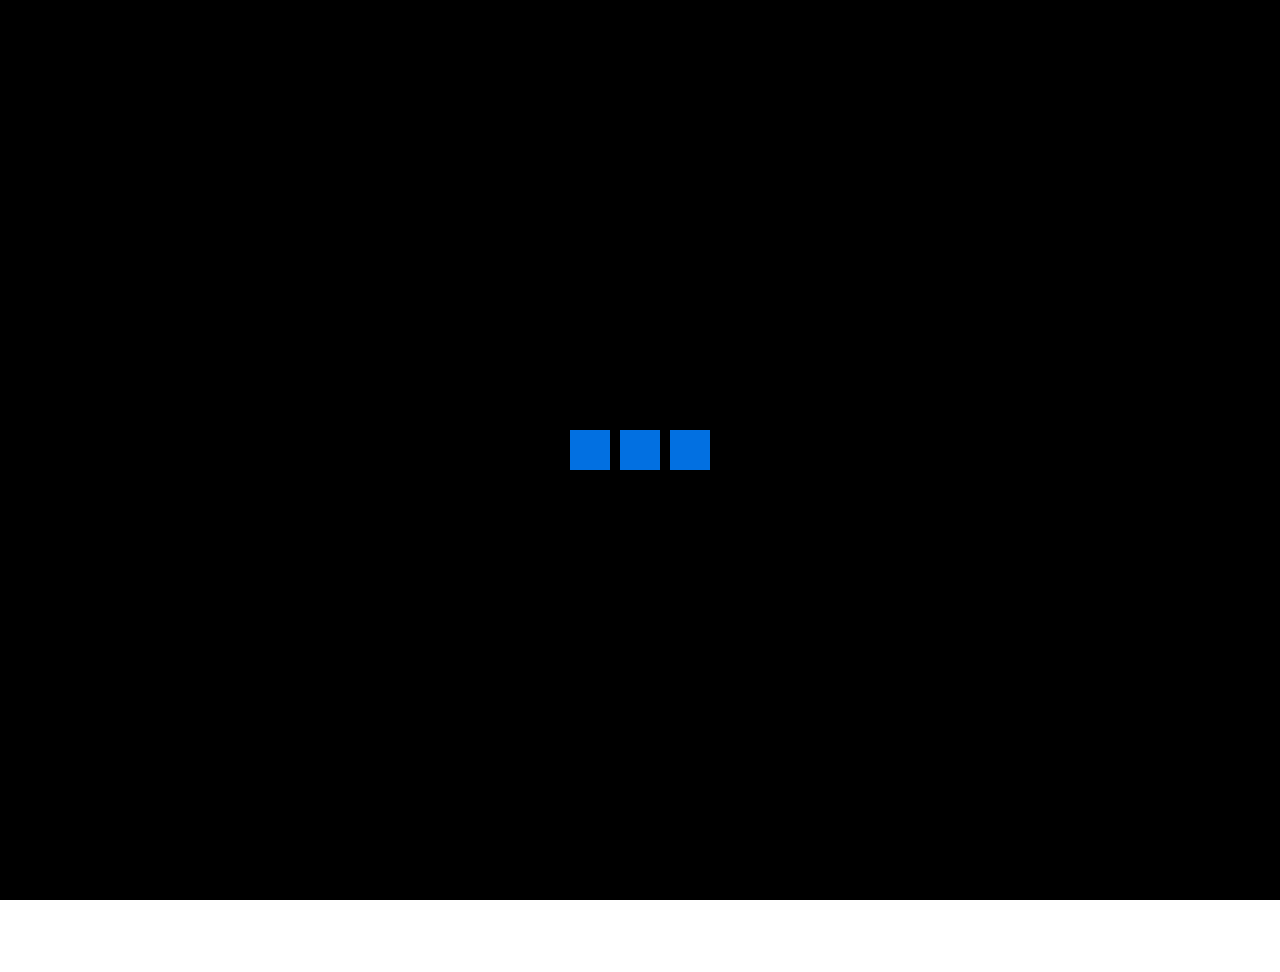
<file: index.html>
<!DOCTYPE html>
<html>
<head>
	<title>TechPath</title>
	<link rel="stylesheet" type="text/css" href="style.css">
</head>
	<div class="loader-wrapper">
		<div class="loader">
			<div class="box"></div>
			<div class="box"></div>
			<div class="box"></div>
		</div>
	</div>
	<body class="home-bg">
	<div class="container">
		<div class="header">
			<img src="logotransyes.png" class="logo">
			<div class="navbar">
				<a href="about.html">ABOUT</a>
				<a href="courses.html">COURSES</a>
				<a href="careers.html">CAREERS</a>
				<a href="applications.html">APPLICATIONS</a>
				<a href="contacts.html">CONTACTS</a>
			</div>
		</div>
		<div class="title">TECH<span class="path">PATH</span></div>
		<div class="subtitle">We lighten your ways</div>
	</div>
	<script>
		setTimeout(function() {
			document.querySelector('.loader-wrapper').style.opacity = '0';
			setTimeout(function() {
				document.querySelector('.loader-wrapper').style.display = 'none';
			}, 1000);
		}, 5000);
	</script>
</body>
</html>
</file>
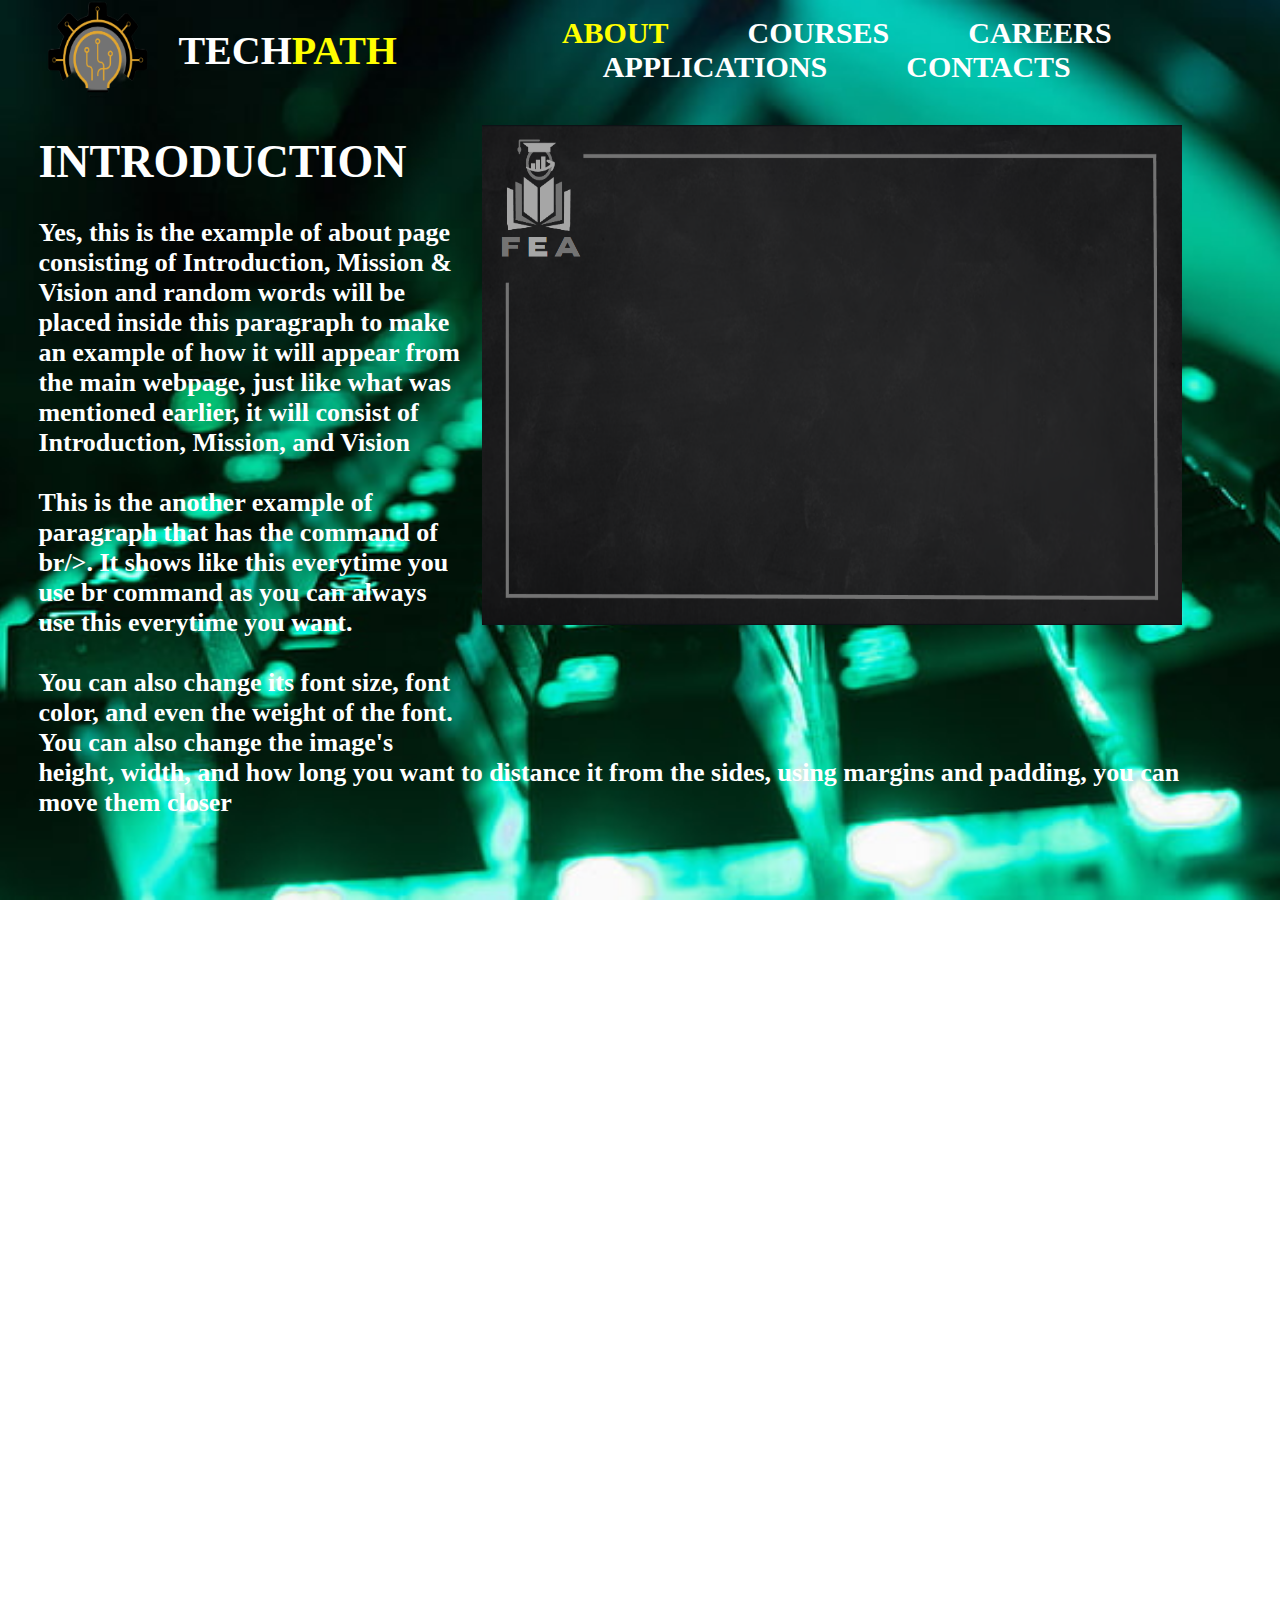
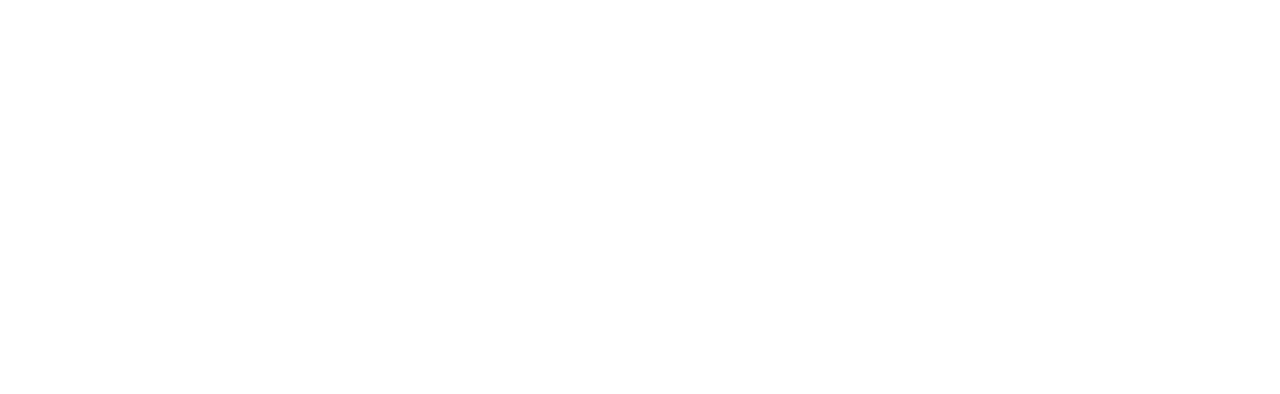
<file: about.html>
<!DOCTYPE html>
<html>
<head>
	<title>TechPath</title>
	<link rel="stylesheet" type="text/css" href="style.css">
	<style>
		#about-page {
			opacity: 0;
			transition: opacity 1s ease-in-out;
		}
		#about-page.visible {
			opacity: 1;
		}
	</style>
</head>
<body class="about-bg">
	<div class="container">
		<div class="header">
			<img src="logotransyes.png" class="logo">
			<h1 class="website-name">TECH<span class="path">PATH</span></h1>
			<div class="navbar">
				<a href="about.html" class="active active-page">ABOUT</a>
				<a href="courses.html">COURSES</a>
				<a href="careers.html">CAREERS</a>
				<a href="applications.html">APPLICATIONS</a>
				<a href="contacts.html">CONTACTS</a>
			</div>
		</div>
		<div class="about-page">
			<div class="titleabout">INTRODUCTION</div>
			<div class="imageone-container">
			<img class="img-one" src="bgbgb.png">
			</div>
			<p></br />Yes, this is the example of about page consisting of Introduction, Mission & Vision
			and random words will be placed inside this paragraph to make an example of how it will
			appear from the main webpage, just like what was mentioned earlier, it will consist 
			of Introduction, Mission, and Vision</p>
			<p><br />This is the another example of paragraph that has the command of br/>. It shows like
			this everytime you use br command as you can always use this everytime you want.</p>
			<p><br />You can also change its font size, font color, and even the weight of the font. You can
			also change the image's height, width, and how long you want to distance it from the sides, using
			margins and padding, you can move them closer</p>
			<div class="missionone">MISSION</div>
			<p><br />Yes, this is the example paragraph layout of the mission of the website, after the missionone
			the vision will be discussed beside, so the layout of mission will be in the right side and the vision 
			on the left side<br /></p>
			<p><br />animasacanimasac animasacanimasac animasacanimasac animasacanimasac 
			animasacanimasac animasacanimasac
			animasacanimasac animasacanimasac animasacanimasac animasacanimasac 
			animasacanimasac 
			animasacanimasac animasacanimasacanimasacanimasac animasacanimasac 
			animasacanimasac 
			animasacanimasac animasacanimasac<br /></p>
			<p>animasacanimasac animasacanimasac animasacanimasac animasacanimasac
			animasacanimasac 
			animasacanimasac animasacanimasac animasacanimasac animasacanimasac 
			animasacanimasac 
			animasacanimasac animasacanimasac animasacanimasac animasacanimasac 
			animasacanimasac animasacanimasac animasacanimasac animasacanimasac
			animasacanimasac
			animasacanimasac animasacanimasacanimasacanimasacanimasacanimasac
			animasacanimasacanimasacanimasacanimasacanimasac 
			animasacanimasac animasacanimasac animasacanimasac
			animasacanimasac animasacanimasac animasacanimasac
			animasacanimasac animasacanimasac
			animasacanimasac</p>
			<div class="visionone">VISION<div>
			<p><br />animasacanimasac animasacanimasac animasacanimasac animasacanimasac 
			animasacanimasac animasacanimasac
			animasacanimasac animasacanimasac animasacanimasac animasacanimasac 
			animasacanimasac 
			animasacanimasac animasacanimasacanimasacanimasac animasacanimasac 
			animasacanimasac 
			animasacanimasac animasacanimasac<br /></p>
			<p>animasacanimasac animasacanimasac animasacanimasac animasacanimasac
			animasacanimasac 
			animasacanimasac animasacanimasac animasacanimasac animasacanimasac 
			animasacanimasac 
			animasacanimasac animasacanimasac animasacanimasac animasacanimasac 
			animasacanimasac animasacanimasac animasacanimasac animasacanimasac
			animasacanimasac
			animasacanimasac animasacanimasacanimasacanimasacanimasacanimasac
			animasacanimasacanimasacanimasacanimasacanimasac 
			animasacanimasac animasacanimasac animasacanimasac
			animasacanimasac animasacanimasac animasacanimasac
			animasacanimasac animasacanimasac
			animasacanimasac</p>
		</div>
	</div>
	<script>
		if (localStorage.getItem("visited")) {
			document.querySelector('.loader-wrapper').style.display = 'none';
		} else {
			setTimeout(function() {
				document.querySelector('.loader-wrapper').style.opacity = '0';
				setTimeout(function() {
					document.querySelector('.loader-wrapper').style.display = 'none';
					localStorage.setItem("visited", "true");
				}, 1000);
			}, 300);
		}
	</script>
</body>
</html>
</file>
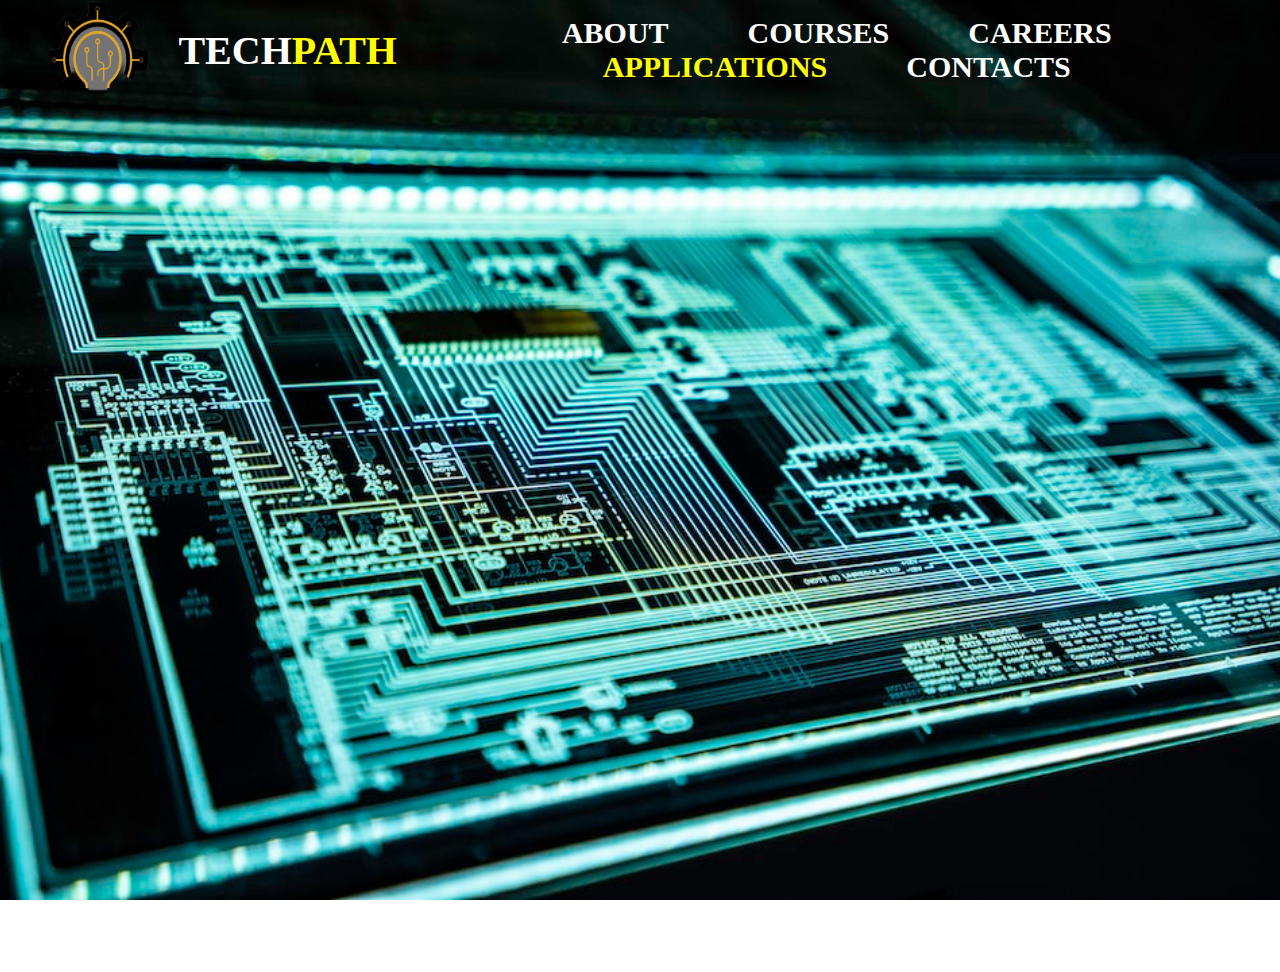
<file: applications.html>
<!DOCTYPE html>
<html>
<head>
	<title>TechPath</title>
	<link rel="stylesheet" type="text/css" href="style.css">
	<style>
		#applications-page {
			opacity: 0;
			transition: opacity 1s ease-in-out;
		}
		#applications-page {
			opacity: 1;
		}
	</style>
			
</head>
<body id="applications page" class="application-bg">
	<div class="container">
		<div class="header">
			<img src="logotransyes.png" class="logo">
			<h1 class="website-name">TECH<span class="path">PATH</span></h1>
			<div class="navbar">
				<a href="about.html">ABOUT</a>
				<a href="courses.html">COURSES</a>
				<a href="careers.html">CAREERS</a>
				<a href="applications.html"class="active">APPLICATIONS</a>
				<a href="contacts.html">CONTACTS</a>
			</div>
		</div>
		<div class="title"></div>
		<div class="subtitle"></div>
	</div>
	<script>
		if (localStorage.getItem("visited")) {
			document.querySelector('.loader-wrapper').style.display = 'none';
		} else {
			setTimeout(function() {
				document.querySelector('.loader-wrapper').style.opacity = '0';
				setTimeout(function() {
					document.querySelector('.loader-wrapper').style.display = 'none';
					localStorage.setItem("visited", "true");
				}, 1000);
			}, 300);
		}
	</script>
</body>
</html>
</file>
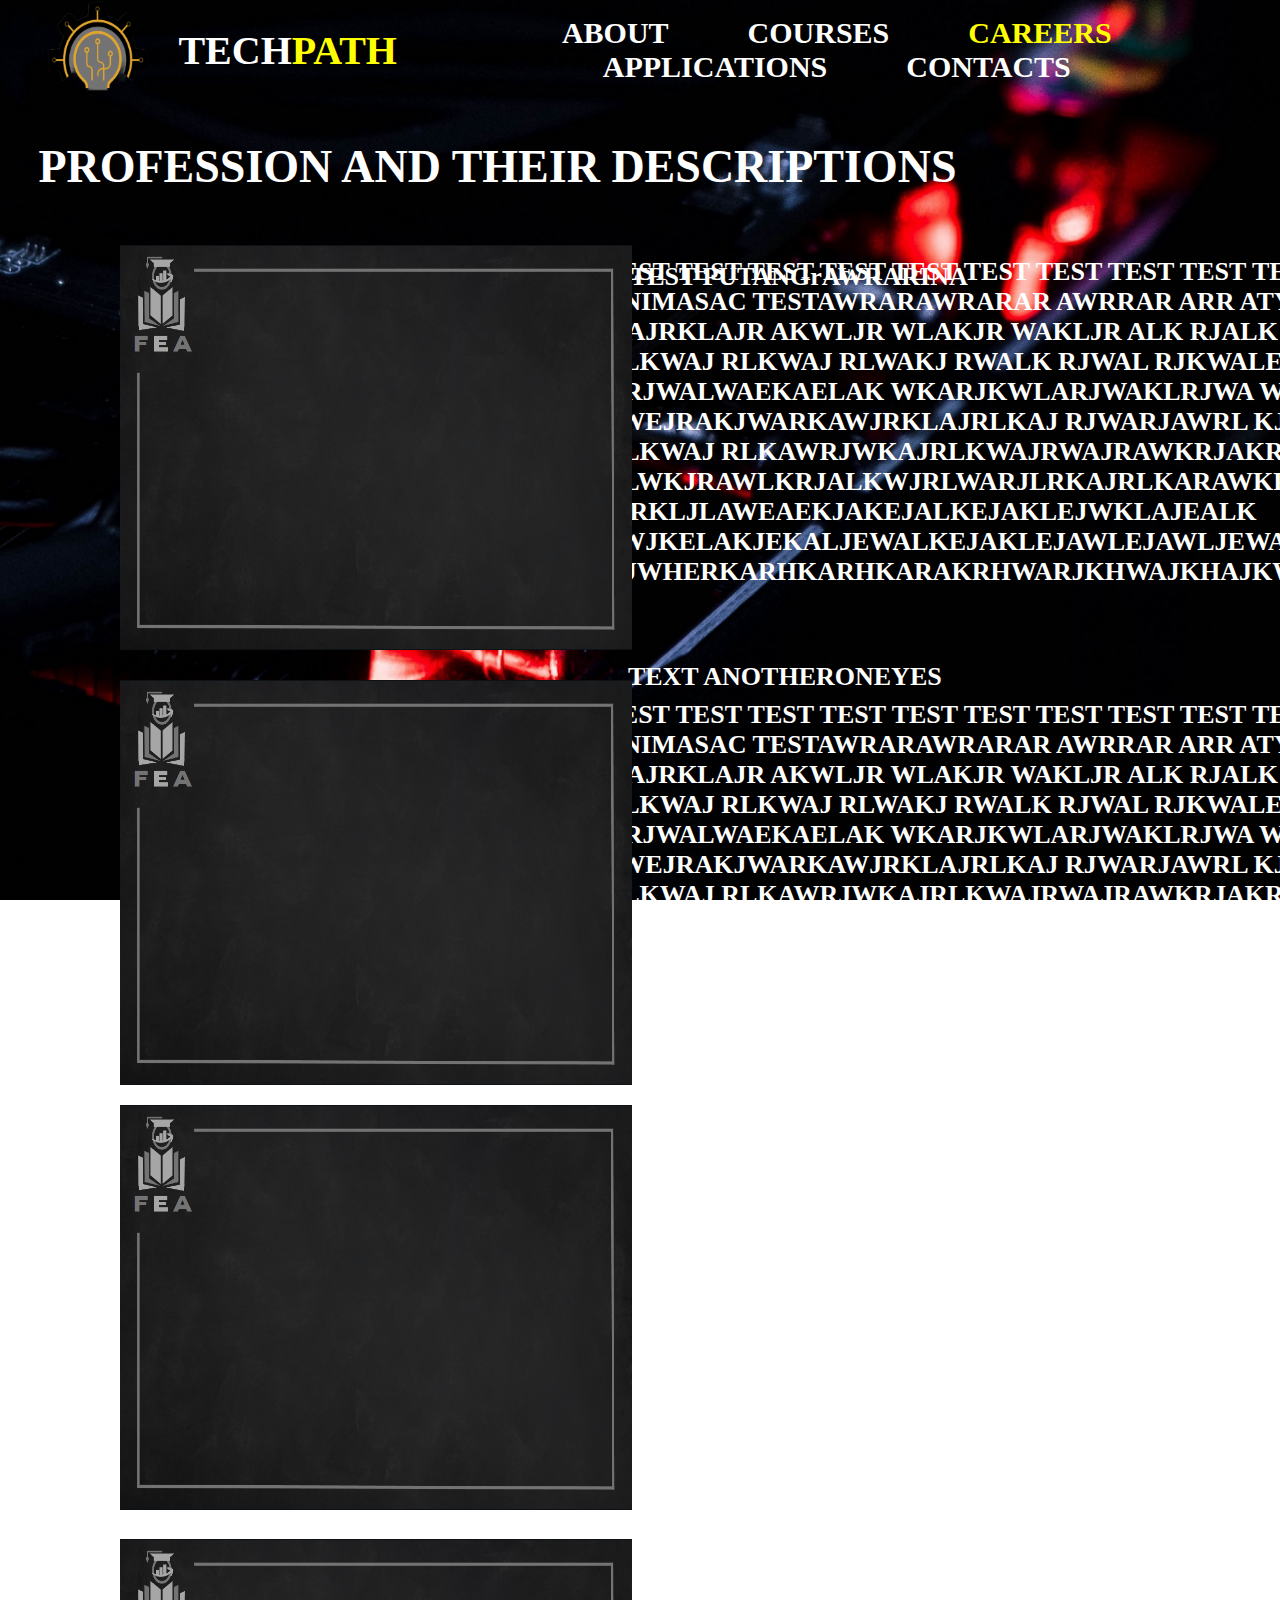
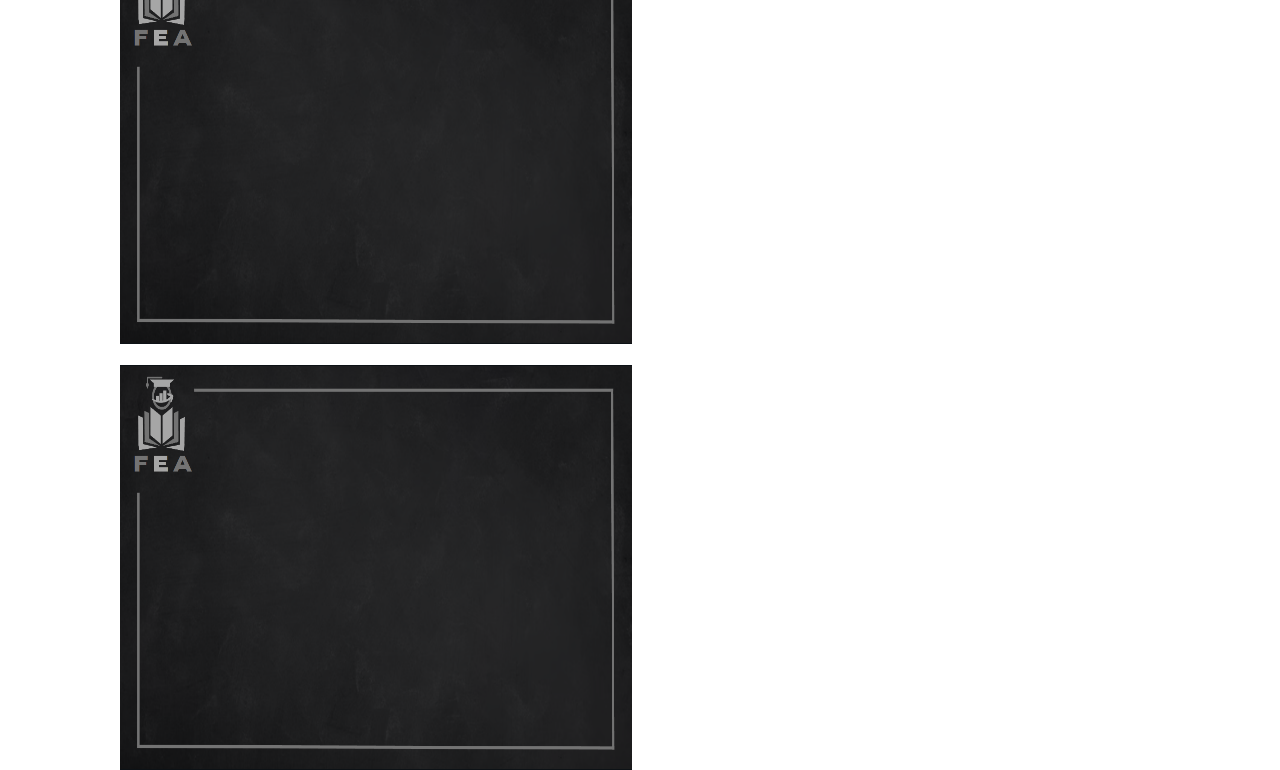
<file: careers.html>
<!DOCTYPE html>
<html>
<head>
	<title>TechPath</title>
	<link rel="stylesheet" type="text/css" href="style.css">
	<style>
		#careers-page {
			opacity: 0;
			transition: opacity 1s ease-in-out;
		}
		#careers-page.visible {
			opacity: 1;
		}
	</style>
</head>
<body id="careers page" class="careers-bg">
	<div class="container">
		<div class="header">
			<img src="logotransyes.png" class="logo">
			<h1 class="website-name">TECH<span class="path">PATH</span></h1>
			<div class="navbar">
				<a href="about.html">ABOUT</a>
				<a href="courses.html">COURSES</a>
				<a href="careers.html"class="active">CAREERS</a>
				<a href="applications.html">APPLICATIONS</a>
				<a href="contacts.html">CONTACTS</a>
			</div>
		</div>
		<div class="careers-title">PROFESSION AND THEIR DESCRIPTIONS</div>
		<div class="subtitle"></div>
	</div>
	
		<img src="bgbgb.png" class="careers-image">
			
			<div class="careers-text-container">
			<p class "careers-text"> TEST PUTANGrAWRARINA</p>
			</div>
			
			<div class="unocareers-text-container">
			<p class "unocareers-text"> TEST TEST TEST TEST TEST TEST TEST TEST TEST TEST TEST TEST ANIMASAC TESTAWRARAWRARAR AWRRAR ARR ATYES WAR RARA
			<br />WAJRKLAJR AKWLJR WLAKJR WAKLJR ALK RJALK RJA LRKWAJ RLKWAJ RLKWAJ RLWAKJ RWALK RJWAL RJKWALEWAEAREWAEWA KRJWALWAEKAELAK WKARJKWLARJWAKLRJWA WAAKEJAKEjAEA<br />
			AWEJRAKJWARKAWJRKLAJRLKAJ RJWARJAWRL KJA RLKAWJ RLKWAJ RLKAWRJWKAJRLKWAJRWAJRAWKRJAKRJALKJRALJ ALWKJRAWLKRJALKWJRLWARJLRKAJRLKARAWKRJWKWAAEWea<br />
			WRKLJLAWEAEKJAKEJALKEJAKLEJWKLAJEALK AWJKELAKJEKALJEWALKEJAKLEJAWLEJAWLJEWALKJEALKJEWLJA<br />KJWHERKARHKARHKARAKRHWARJKHWAJKHAJKWHDKJAW YES.<br />
			</p>
			</div>
			
		<img src="bgbgb.png" class="careers1-image">
		
			<div class="careers1-text-container">
			<p class "careers1-text"> TEXT ANOTHERONEYES</p>
			</div>
			
			<div class="doscareers-text-container">
			<p class "doscareers-text"> TEST TEST TEST TEST TEST TEST TEST TEST TEST TEST TEST TEST ANIMASAC TESTAWRARAWRARAR AWRRAR ARR ATYES WAR RARA
			<br />WAJRKLAJR AKWLJR WLAKJR WAKLJR ALK RJALK RJA LRKWAJ RLKWAJ RLKWAJ RLWAKJ RWALK RJWAL RJKWALEWAEAREWAEWA KRJWALWAEKAELAK WKARJKWLARJWAKLRJWA WAAKEJAKEjAEA<br />
			AWEJRAKJWARKAWJRKLAJRLKAJ RJWARJAWRL KJA RLKAWJ RLKWAJ RLKAWRJWKAJRLKWAJRWAJRAWKRJAKRJALKJRALJ ALWKJRAWLKRJALKWJRLWARJLRKAJRLKARAWKRJWKWAAEWea<br />
			WRKLJLAWEAEKJAKEJALKEJAKLEJWKLAJEALK AWJKELAKJEKALJEWALKEJAKLEJAWLEJAWLJEWALKJEALKJEWLJA<br />KJWHERKARHKARHKARAKRHWARJKHWAJKHAJKWHDKJAW YES.<br />
			</p>
			</div>
			
		<img src="bgbgb.png" class="careers2-image">
		
			<div class="careers2-text-container">
			<p class "careers2-text"> TEXT ANOTHERONEYES</p>
			</div>
			
			<div class="trescareers-text-container">
			<p class "trescareers-text"> TEST TEST TEST TEST TEST TEST TEST TEST TEST TEST TEST TEST ANIMASAC TESTAWRARAWRARAR AWRRAR ARR ATYES WAR RARA
			<br />WAJRKLAJR AKWLJR WLAKJR WAKLJR ALK RJALK RJA LRKWAJ RLKWAJ RLKWAJ RLWAKJ RWALK RJWAL RJKWALEWAEAREWAEWA KRJWALWAEKAELAK WKARJKWLARJWAKLRJWA WAAKEJAKEjAEA<br />
			AWEJRAKJWARKAWJRKLAJRLKAJ RJWARJAWRL KJA RLKAWJ RLKWAJ RLKAWRJWKAJRLKWAJRWAJRAWKRJAKRJALKJRALJ ALWKJRAWLKRJALKWJRLWARJLRKAJRLKARAWKRJWKWAAEWea<br />
			WRKLJLAWEAEKJAKEJALKEJAKLEJWKLAJEALK AWJKELAKJEKALJEWALKEJAKLEJAWLEJAWLJEWALKJEALKJEWLJA<br />KJWHERKARHKARHKARAKRHWARJKHWAJKHAJKWHDKJAW YES.<br />
			</p>
			</div>
		
		<img src="bgbgb.png" class="careers3-image">
		
			<div class="careers3-text-container">
			<p class "careers3-text"> TEXT ANOTHERONEYES</p>
			</div>
			
			<div class="quatcareers-text-container">
			<p class "quat-text"> TEST TEST TEST TEST TEST TEST TEST TEST TEST TEST TEST TEST ANIMASAC TESTAWRARAWRARAR AWRRAR ARR ATYES WAR RARA
			<br />WAJRKLAJR AKWLJR WLAKJR WAKLJR ALK RJALK RJA LRKWAJ RLKWAJ RLKWAJ RLWAKJ RWALK RJWAL RJKWALEWAEAREWAEWA KRJWALWAEKAELAK WKARJKWLARJWAKLRJWA WAAKEJAKEjAEA<br />
			AWEJRAKJWARKAWJRKLAJRLKAJ RJWARJAWRL KJA RLKAWJ RLKWAJ RLKAWRJWKAJRLKWAJRWAJRAWKRJAKRJALKJRALJ ALWKJRAWLKRJALKWJRLWARJLRKAJRLKARAWKRJWKWAAEWea<br />
			WRKLJLAWEAEKJAKEJALKEJAKLEJWKLAJEALK AWJKELAKJEKALJEWALKEJAKLEJAWLEJAWLJEWALKJEALKJEWLJA<br />KJWHERKARHKARHKARAKRHWARJKHWAJKHAJKWHDKJAW YES.<br />
			</p>
			</div>
		
		<img src="bgbgb.png" class="careers4-image">
		
			<div class="careers4-text-container">
			<p class "careers4-text"> TEXT ANOTHERONEYES</p>
			</div>
			
			<div class="sincocareers-text-container">
			<p class "sinco-text"> TEST TEST TEST TEST TEST TEST TEST TEST TEST TEST TEST TEST ANIMASAC TESTAWRARAWRARAR AWRRAR ARR ATYES WAR RARA
			<br />WAJRKLAJR AKWLJR WLAKJR WAKLJR ALK RJALK RJA LRKWAJ RLKWAJ RLKWAJ RLWAKJ RWALK RJWAL RJKWALEWAEAREWAEWA KRJWALWAEKAELAK WKARJKWLARJWAKLRJWA WAAKEJAKEjAEA<br />
			AWEJRAKJWARKAWJRKLAJRLKAJ RJWARJAWRL KJA RLKAWJ RLKWAJ RLKAWRJWKAJRLKWAJRWAJRAWKRJAKRJALKJRALJ ALWKJRAWLKRJALKWJRLWARJLRKAJRLKARAWKRJWKWAAEWea<br />
			WRKLJLAWEAEKJAKEJALKEJAKLEJWKLAJEALK AWJKELAKJEKALJEWALKEJAKLEJAWLEJAWLJEWALKJEALKJEWLJA<br />KJWHERKARHKARHKARAKRHWARJKHWAJKHAJKWHDKJAW YES.<br />
			</p>
			</div>
	
	<script>
		if (localStorage.getItem("visited")) {
			document.querySelector('.loader-wrapper').style.display = 'none';
		} else {
			setTimeout(function() {
				document.querySelector('.loader-wrapper').style.opacity = '0';
				setTimeout(function() {
					document.querySelector('.loader-wrapper').style.display = 'none';
					localStorage.setItem("visited", "true");
				}, 1000);
			}, 300);
		}
	</script>
</body>
</html>
</file>
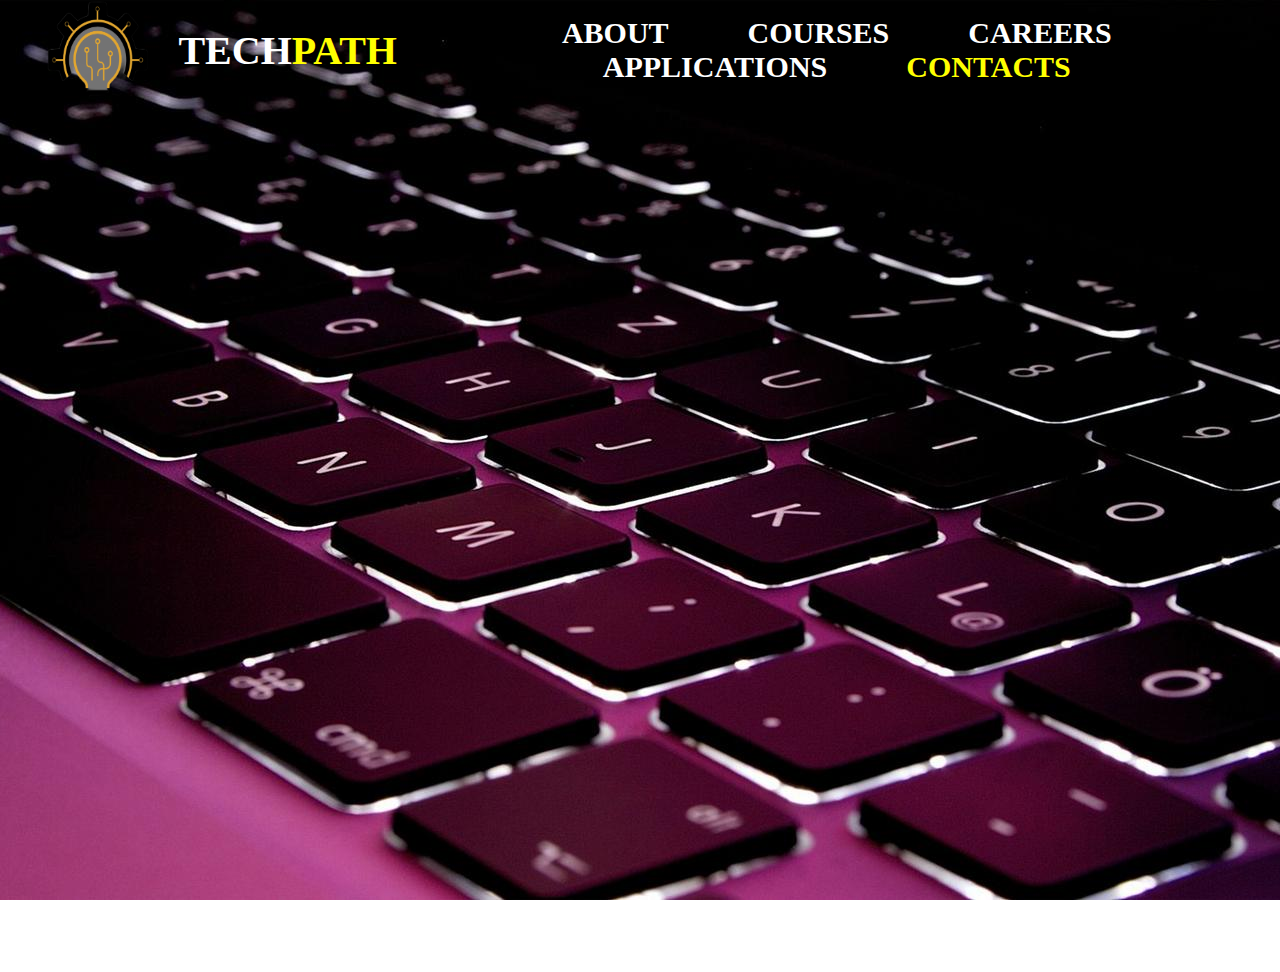
<file: contacts.html>
<!DOCTYPE html>
<html>
<head>
	<title>TechPath</title>
	<link rel="stylesheet" type="text/css" href="style.css">
	<style>
		#contacts-page {
			opacity: 0;
			transition: opacity 1s ease-in-out;
		}
		#contacts-page.visible {
			opacity: 1;
		}
	</style>
</head>
<body id="contacts page" class="contacts-bg">
	<div class="container">
		<div class="header">
			<img src="logotransyes.png" class="logo">
			<h1 class="website-name">TECH<span class="path">PATH</span></h1>
			<div class="navbar">
				<a href="about.html">ABOUT</a>
				<a href="courses.html">COURSES</a>
				<a href="careers.html">CAREERS</a>
				<a href="applications.html">APPLICATIONS</a>
				<a href="contacts.html"class="active">CONTACTS</a>
			</div>
		</div>
		<div class="title"></div>
		<div class="subtitle"></div>
	</div>
	<script>
		if (localStorage.getItem("visited")) {
			document.querySelector('.loader-wrapper').style.display = 'none';
		} else {
			setTimeout(function() {
				document.querySelector('.loader-wrapper').style.opacity = '0';
				setTimeout(function() {
					document.querySelector('.loader-wrapper').style.display = 'none';
					localStorage.setItem("visited", "true");
				}, 1000);
			}, 300);
		}
	</script>
</body>
</html>
</file>
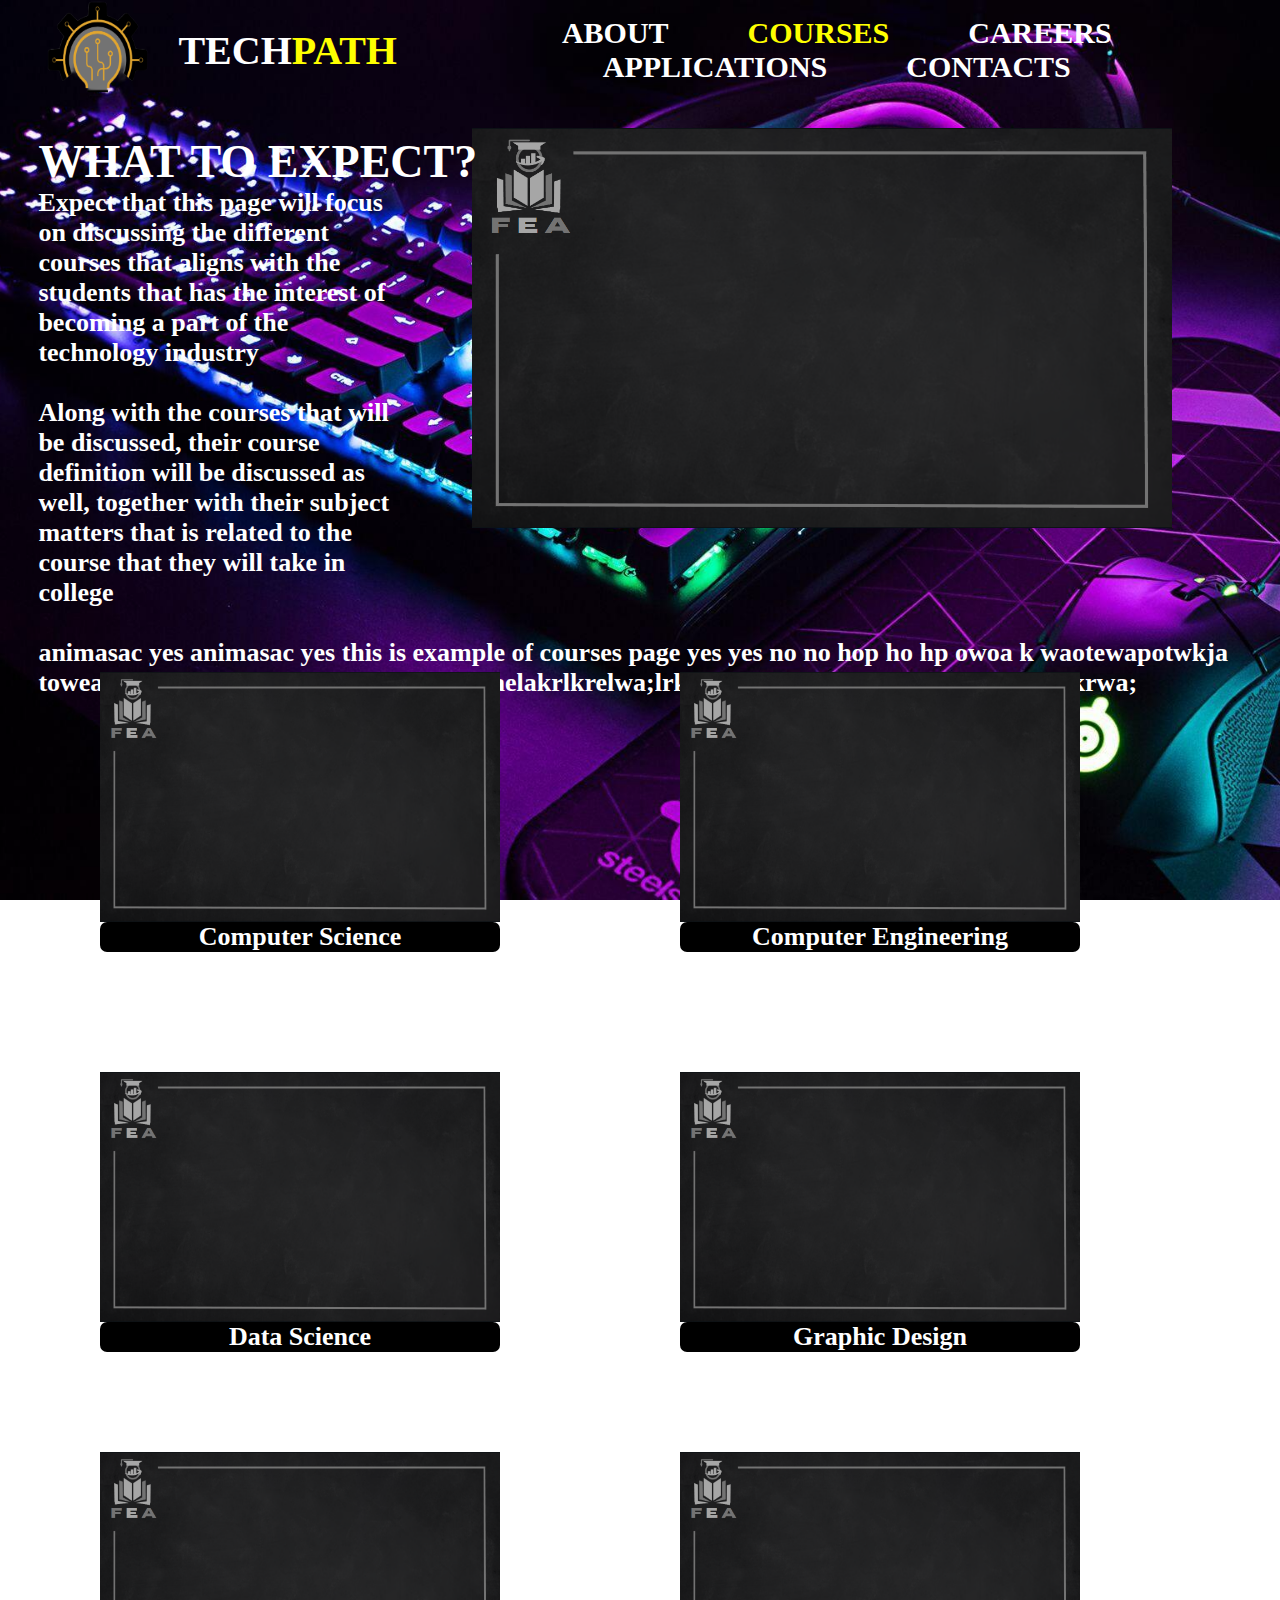
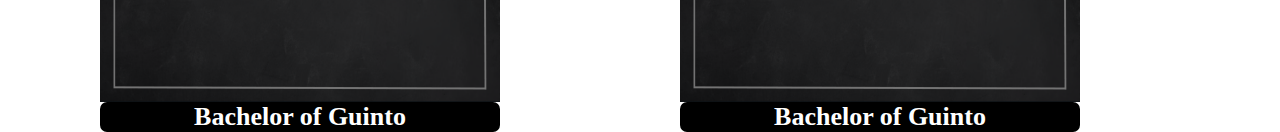
<file: courses.html>
<!DOCTYPE html>
<html>
<head>
	<title>TechPath</title>
	<link rel="stylesheet" type="text/css" href="style.css">
	<style>
		#courses-page {
			opacity: 0;
			transition: opacity 1s ease-in-out;
		}
		#courses-page.visible {
			opacity: 1;
		}
		.clickable {
			cursor: pointer;
			color: white;
			text-decoration: blink;
		}
	</style>
</head>
<body id="courses page" class="courses-bg">
	<div class="container">
		<div class="header">
			<img src="logotransyes.png" class="logo">
			<h1 class="website-name">TECH<span class="path">PATH</span></h1>
			<div class="navbar">
				<a href="about.html">ABOUT</a>
				<a href="courses.html"class="active">COURSES</a>
				<a href="careers.html">CAREERS</a>
				<a href="applications.html">APPLICATIONS</a>
				<a href="contacts.html">CONTACTS</a>
			</div>
		</div>
		
		<div class="titleabout">WHAT TO EXPECT?</div>
		<div class="courses-page">
		<div class="expectone"></div>
			<img class="img-two" src="bgbgb.png">
			<p>Expect that this page will focus on discussing the
			different courses that aligns with the students that has
			the interest of becoming a part of the technology industry</p>
			<p><br />Along with the courses that will be discussed, their
			course definition will be discussed as well, together with their
			subject matters that is related to the course that they will
			take in college</p>
			<p><br />animasac yes animasac yes this is example of courses page
			yes yes no no hop ho hp owoa k waotewapotwkja toweatwatwatwearwaerewaeerwarwa
			ewaelakrlkrelwa;lrkwa;rlkwa;rwaker;lwakr;wakr;walkrwa;</p>
	
			</div>
		</div>
		
		<div class="parent-container">
			<div class="imgcone-container">
				<img src="bgbgb.png" alt="Image 1" class="imgco-one">
				<p><a href="https://web.facebook.com/profile.php?id=100004441638391" target="_blank" class="clickable">Computer Science</a></p>
			</div>
			<div class="imgctwo-container">
				<img src="bgbgb.png" alt="Image 2" class="imgco-two">
				<p><a href="https://en.wikipedia.org/wiki/Computer_science" target="_blank" class="clickable">Computer Engineering</a></p>
			</div>
			<div class="imgcthree-container">
				<img src="bgbgb.png" alt="Image 3" class="imgco-three">
				<p><a href="https://en.wikipedia.org/wiki/Computer_science" target="_blank" class="clickable">Information Technology</a></p>
			</div>
			<div class="imgcfour-container">
				<img src="bgbgb.png" alt="Image 4" class="imgco-four">
				<p><a href="https://en.wikipedia.org/wiki/Computer_science" target="_blank" class="clickable">Data Science</a></p>
			<div class="imgcfive-container">
				<img src="bgbgb.png" alt="Image 5" class="imgco-five">
				<p><a href="https://en.wikipedia.org/wiki/Computer_science" target="_blank" class="clickable">Graphic Design</a></p>
			<div class="imgcsix-container">
				<img src="bgbgb.png" alt="Image 6" class="imgco-six">
				<p><a href="https://en.wikipedia.org/wiki/Computer_science" target="_blank" class="clickable">Bachelor of Animasac</a></p>
			<div class="imgcseven-container">
				<img src="bgbgb.png" alt="Image 7" class="imgco-seven">
				<p><a href="https://en.wikipedia.org/wiki/Computer_science" target="_blank" class="clickable">Bachelor of Guinto</a></p>
			<div class="imgceight-container">
				<img src="bgbgb.png" alt="Image 8" class="imgco-eight">
				<p><a href="https://en.wikipedia.org/wiki/Computer_science" target="_blank" class="clickable">Bachelor of Guinto</a></p>
			<div class="imgcnine-container">
				<img src="bgbgb.png" alt="Image 9" class="imgco-nine">
				<p><a href="https://en.wikipedia.org/wiki/Computer_science" target="_blank" class="clickable">Bachelor of Guinto</a></p>
				
			</div>
			
		
		
	<script>
		if (localStorage.getItem("visited")) {
			document.querySelector('.loader-wrapper').style.display = 'none';
		} else {
			setTimeout(function() {
				document.querySelector('.loader-wrapper').style.opacity = '0';
				setTimeout(function() {
					document.querySelector('.loader-wrapper').style.display = 'none';
					localStorage.setItem("visited", "true");
				}, 1000);
			}, 300);
		}
	</script>
</body>
</html>
</file>
<file: style.css>
*{
	margin: 0;
	padding: 0;
}

body {
	overflow-x: hidden;
}

body.transition {
	opacity: 0;
	transition: opacity 1s ease-in-out;
}

body.visible {
	opacity: 1;
}

.loader-wrapper {
	position: fixed;
	top: 0;
	left: 0;
	width: 100%;
	height: 100%;
	background-color: #000000;
	display: flex;
	align-items: center;
	justify-content: center;
	z-index: 9999;
	transition: opacity 1s ease-in-out; 
	opacity: 1; 
}

.loader {
	--size: 40px;
	display: flex;
	gap: 0.6rem;
}

.box {
	width: var(--size);
	height: var(--size);
	background: #0270e1;
	animation: rotate 2s infinite;
}

.box:nth-child(2) {
	animation-delay: 0.25s;
}

.box:nth-child(3) {
	animation-delay: 0.5s;
}

@keyframes rotate {
	50% {
		transform: rotate(180deg)
	}
}

@keyframes animate {
	0% {
		transform: translateY(0);
	}
	50% {
		transform: translate Y(20);
	}
	100% {
		transform: translateY(0);
	}
}

.container{
	transition: opacity 0.1s ease-in-out;
	width: 100%;
	height: 108vh;
	background-image: url();
	background-size: cover;
	background-position: center;
	background-repeat: no-repeat;
	padding-left: 3%;
	padding-right: 3%;
	box-sizing: border-box;
}
.header{
	height: 15;
	display: flex;
	align-items: center;
	overflow: hidden;
	position: relative;
}

.logo{
	width: 120px;
	height: 100px;
	cursor: pointer;
}

.website-name{
	margin: 0 0 0 10px;
	font-size: 40px;
	font-weight: bold;
	color: white;
	margin-left: 10px;
	padding-left: 10px;
}

.path{
	color: yellow;
}


.navbar{
	text-align: center;
	flex: 1;
}

.navbar a{
	padding:60px 20px;
	text-decoration: none;
	color: white;
	padding-left: 25px;
	margin-left: 30px;
	font-size: 30px;
	font-weight: bold;
}

.active-page {
	padding: 5px;
}

.about-page .title {
	text-align: left;
	margin-top: 100px;
	margin-left: 220px;
	font-size: 50px;
}

.about-page .subtitle {
	text-align: left;
	margin-top: 5px;
	margin-left: 222px;
	font-size: 25px;
}

.home-bg {
	background-image: url('tempbg.jpg') !important;
	background-size: cover;
	background-position: center;
	background-repeat: no-repeat;
	background-attachment: fixed;
	transition: none;
	min-height: 100vh;
}

.about-bg {
	background-image: url('barkin.jpg') !important;
	background-size: cover;
	background-position: center;
	background-repeat: no-repeat;
	background-attachment: fixed;
	transition: background-image 1s ease-in-out;
	min-height: 100vh;
}

.courses-bg {
	background-image: url('bbg.jpg') !important;
	background-size: cover;
	background-position: center;
	background-repeat: no-repeat;
	background-attachment: fixed;
	transition: background-image 1s ease-in-out;
	min-height: 100vh;
}

.careers-bg {
	background-image: url('hde.jpg') !important;
	background-size: cover;
	background-position: center;
	background-repeat: no-repeat;
	background-attachment: fixed;
	transition: background-image 1s ease-in-out;
	min-height: 100vh;
}

.application-bg {
	background-image: url('photoct.jpeg') !important;
	background-size: cover;
	background-position: center;
	background-repeat: no-repeat;
	background-attachment: fixed;
	transition: background-image 1s ease-in-out;
	min-height: 100vh;
}

.contacts-bg {
	background-image: url('keyyy.jpg') !important;
	background-size: cover;
	background-position: center;
	background-repeat: no-repeat;
	background-attachment: fixed;
	transition: background-image 1s ease-in-out;
	min-height: 100vh;
}

.navbar a:not(.active) {
    color: white;
}
.navbar a:active, .navbar a.active {
    color: yellow;
}


.title{
	text-align: left;
	margin-top: 250px;
	margin-left: 100px;
	font-size: 120px;
	font-weight: bold;
	color: white;
	text-shadow: 2px 2px 4px #000000;
}

.subtitle{
	text-align: left;
	margin-top: -20px;
	margin-left: 112px;
	font-size: 35px;
	font-weight: bold;
	color: white;
	text-shadow: 2px 2px 4px #000000;
}

.path{
	color: yellow;
}

p {
	font-family: Times New Roman, sans-serif;
	color: white;
	font-weight: bold;
	font-size: 26px;
}

.titleabout {
	text-align: left;
	font-family: Times New Roman;
	color: white;
	font-weight: bold;
	font-size: 46px;
	padding-top: 35px;
}

.missionone {
	text-align: left;
	font-family: Times New Roman;
	color: white;
	font-weight: bold;
	font-size: 46px;
	padding-top: 100px;
}

.visionone {
	text-align: left;
	font-family: Times New Roman;
	color: white;
	font-weight: bold;
	font-size: 46px;
	padding-top: 100px;
}


.imageone-container {
	float: right;
	margin-left: 5px;
	margin-right: 50px; 
	margin-bottom: 100px;
	margin-top: -100px;
	padding-top: 27px;
}

.img-one {
	width: 700px;
	height: 500px;
	margin-right: 0; 
	padding: 10px;
}

.titlecourse {
	text-align: left;
	font-family: Times New Roman;
	color: white;
	font-weight: bold;
	font-size: 46px;
	padding-top: 35px;
}

.imagetwo-container {
	float: right;
	margin-left: 5px;
	margin-right: 50px; 
	margin-bottom: 100px;
	margin-top: -100px;
	padding-top: 27px;

}

.img-two {
  width: 700px;
  height: 400px;
  margin-top: -130px;
  margin-right: 0;
  padding: 70px;
  float: right;
  display: block;
}

.parent-container {
  display: flex;
  justify-content: space-between;
}

.imgcone-container {
  display: flex;
  flex-direction: column;
}

.imgco-one {
  width: 400px;
  height: 250px;
  margin-top: -300px;
  margin-right: 0px;
  margin-bottom: 25px;
  margin-left: 100px;
  
}

.imgco-one + p {
  margin-top: -25px;
  margin-left: 100px;
  width: 400px;
  text-align: center;
  background-color: black;
  border-radius: 7px;
}

.imgctwo-container {
  display: flex;
  flex-direction: column;
}

.imgco-two {
  width: 400px;
  height: 250px;
  margin-top: -300px;
  margin-right: 700px;
  margin-bottom: 25px;
  margin-left: 180px;
}

.imgco-two + p {
  margin-top: -25px;
  margin-right: -70px;
  margin-left: 180px;
  width: 400px;
  text-align: center;
  background-color: black;
  border-radius: 7px;
}

.imgcthree-container {
  display: flex;
  flex-direction: column;
}

.imgco-three {
  width: 400px;
  height: 250px;
  margin-top: -300px;
  margin-right: 1000px;
  margin-bottom: 25px;
  margin-left: -500px;
}

.imgco-three + p {
  margin-top: -25px;
  margin-right: 1000px;
  margin-left: -500px;
  width: 400px;
  text-align: center;
  background-color: black;
  border-radius: 7px;
}

.imgcfour-container {
  display: flex;
  flex-direction: column;
}

.imgco-four {
  width: 400px;
  height: 250px;
  margin-top: 100px;
  margin-right: 0px;
  margin-bottom: 25px;
  margin-left: -2580px;
  
}

.imgco-four + p {
  margin-top: -25px;
  margin-left: -2580px;
  width: 400px;
  text-align: center;
  background-color: black;
  border-radius: 7px;
}

.imgcfive-container {
  display: flex;
  flex-direction: column;
}

.imgco-five {
  width: 400px;
  height: 250px;
  margin-top: -280px;
  margin-right: 0px;
  margin-bottom: 25px;
  margin-left: -2000px;
  
}

.imgco-five + p {
  margin-top: -25px;
  margin-left: -2000px;
  width: 400px;
  text-align: center;
  background-color: black;
  border-radius: 7px;
}

.imgcsix-container {
  display: flex;
  flex-direction: column;
}

.imgco-six {
  width: 400px;
  height: 250px;
  margin-top: -280px;
  margin-right: 200px;
  margin-bottom: 25px;
  margin-left: -1400px;
  
}

.imgco-six + p {
  margin-top: -25px;
  margin-left: -1400px;
  width: 400px;
  text-align: center;
  background-color: black;
  border-radius: 7px;
}

.imgcseven-container {
  display: flex;
  flex-direction: column;
}

.imgco-seven {
  width: 400px;
  height: 250px;
  margin-top: 100px;
  margin-right: 0px;
  margin-bottom: 25px;
  margin-left: -2580px;
  
}

.imgco-seven + p {
  margin-top: -25px;
  margin-left: -2580px;
  width: 400px;
  text-align: center;
  background-color: black;
  border-radius: 7px;
}

.imgceight-container {
  display: flex;
  flex-direction: column;
}

.imgco-eight {
  width: 400px;
  height: 250px;
  margin-top: -280px;
  margin-right: 0px;
  margin-bottom: 25px;
  margin-left: -2000px;
  
}

.imgco-eight + p {
  margin-top: -25px;
  margin-left: -2000px;
  width: 400px;
  text-align: center;
  background-color: black;
  border-radius: 7px;
}

.imgcnine-container {
  display: flex;
  flex-direction: column;
}

.imgco-nine {
  width: 400px;
  height: 250px;
  margin-top: -280px;
  margin-right: 200px;
  margin-bottom: 25px;
  margin-left: -1400px;
  
}

.imgco-nine + p {
  margin-top: -25px;
  margin-left: -1400px;
  width: 400px;
  text-align: center;
  background-color: black;
  border-radius: 7px;
}

.careers-title {
	padding-top: 100px;
	margin-top: 40px;
	font-size: 46px;
	color: white;
	font-weight: bold;
	display: block;
	padding: 0px;
	margin-bottom: 0px;
}

.careers-image {
	position: absolute;
	top: -50px;
	left: 0;
	width: 40%;
	height: 45%;
	padding-right: 50px;
	margin-left: 120px;
	margin-right: 60px;
	padding-top: -1000px;
	margin-top: 295px;
}

.careers-text-container {
	display: flex;
	flex-direction: column;
	align-items: center;
	justify-content: center;
	margin-left: 232px;
	margin-top: -720px;
	width: 87%;
	padding: 10px;
}

.careers-text {
	font-size: 40px;
	font-weight: bold;
	color: white;
	text-align: center;
	margin: 0;
}

.unocareers-text-container {
	display: flex;
	flex-direction: column;
	align-items: center;
	justify-content: center;
	margin-left: 840px;
	margin-top: -65px;
	background: none;
	padding: 20px;
}

.unocareers-text {
	font-size: 20px;
	font-weight: bold;
	color: yellow;
	text-align: center;
	margin: 0;
}

.careers1-title {
	padding-top: 100px;
	margin-top: 70px;
	font-size: 46px;
	color: white;
	font-weight: bold;
	display: block;
	padding: 0px;
	margin-bottom: 0px;
}

.careers1-image {
	position: absolute;
	top: -50px;
	left: 0;
	width: 40%;
	height: 45%;
	padding-right: 50px;
	margin-left: 120px;
	margin-right: 60px;
	padding-top: -1000px;
	margin-top: 730px;
}

.careers1-text-container {
	display: flex;
	flex-direction: column;
	align-items: center;
	justify-content: center;
	margin-left: 218px;
	margin-top: 45px;
	width: 87%;
	padding: 10px;
}

.careers1-text {
	font-size: 40px;
	font-weight: bold;
	color: white;
	text-align: center;
	margin: 0;
}

.doscareers-text-container {
	display: flex;
	flex-direction: column;
	align-items: center;
	justify-content: center;
	margin-left: 840px;
	margin-top: -22px;
	padding-top: 10px;
	background: none;
	padding: 20px;
}

.doscareers-text {
	font-size: 20px;
	font-weight: bold;
	color: yellow;
	text-align: center;
	margin: 0;
}

.careers2-title {
	padding-top: 100px;
	margin-top: 52px;
	font-size: 46px;
	color: white;
	font-weight: bold;
	display: block;
	padding: 0px;
	margin-bottom: 0px;
}

.careers2-image {
	position: absolute;
	top: -50px;
	left: 0;
	width: 40%;
	height: 45%;
	padding-right: 50px;
	margin-left: 120px;
	margin-right: 60px;
	padding-top: -1000px;
	margin-top: 1155px;
}

.careers2-text-container {
	display: flex;
	flex-direction: column;
	align-items: center;
	justify-content: center;
	margin-left: 220px;
	margin-top: 30px;
	width: 87%;
	padding: 10px;
}

.careers2-text {
	font-size: 40px;
	font-weight: bold;
	color: white;
	text-align: center;
	margin: 0;
}

.trescareers-text-container {
	display: flex;
	flex-direction: column;
	align-items: center;
	justify-content: center;
	margin-left: 842px;
	margin-top: -23px;
	padding-top: 10px;
	background: none;
	padding: 20px;
}

.trescareers-text {
	font-size: 20px;
	font-weight: bold;
	color: yellow;
	text-align: center;
	margin: 0;
}

.careers3-title {
	padding-top: 100px;
	margin-top: 40px;
	font-size: 46px;
	color: white;
	font-weight: bold;
	display: block;
	padding: 0px;
	margin-bottom: 0px;
}

.careers3-image {
	position: absolute;
	top: -50px;
	left: 0;
	width: 40%;
	height: 45%;
	padding-right: 50px;
	margin-left: 120px;
	margin-right: 60px;
	padding-top: -1000px;
	margin-top: 1589px;
}

.careers3-text-container {
	display: flex;
	flex-direction: column;
	align-items: center;
	justify-content: center;
	margin-left: 220px;
	margin-top: 40px;
	width: 87%;
	padding: 10px;
}

.careers3-text {
	font-size: 40px;
	font-weight: bold;
	color: white;
	text-align: center;
	margin: 0;
}

.quatcareers-text-container {
	display: flex;
	flex-direction: column;
	align-items: center;
	justify-content: center;
	margin-left: 842px;
	margin-top: -25px;
	padding-top: 10px;
	background: none;
	padding: 20px;
}

.quatcareers-text {
	font-size: 20px;
	font-weight: bold;
	color: yellow;
	text-align: center;
	margin: 0;
}

.careers4-title {
	padding-top: 100px;
	margin-top: 40px;
	font-size: 46px;
	color: white;
	font-weight: bold;
	display: block;
	padding: 0px;
	margin-bottom: 0px;
}

.careers4-image {
	position: absolute;
	top: -50px;
	left: 0;
	width: 40%;
	height: 45%;
	padding-right: 50px;
	margin-left: 120px;
	margin-right: 60px;
	padding-top: -1000px;
	margin-top: 2015px;
}

.careers4-text-container {
	display: flex;
	flex-direction: column;
	align-items: center;
	justify-content: center;
	margin-left: 220px;
	margin-top: 35px;
	width: 87%;
	padding: 10px;
}

.careers4-text {
	font-size: 40px;
	font-weight: bold;
	color: white;
	text-align: center;
	margin: 0;
}

.sincocareers-text-container {
	display: flex;
	flex-direction: column;
	align-items: center;
	justify-content: center;
	margin-left: 845px;
	margin-top: -20px;
	padding-top: 10px;
	padding-left: 50px;
	background: none;
	padding: 20px;
}

.sincocareers-text {
	font-size: 20px;
	font-weight: bold;
	color: yellow;
	text-align: center;
	margin: 0;
}
</file>
